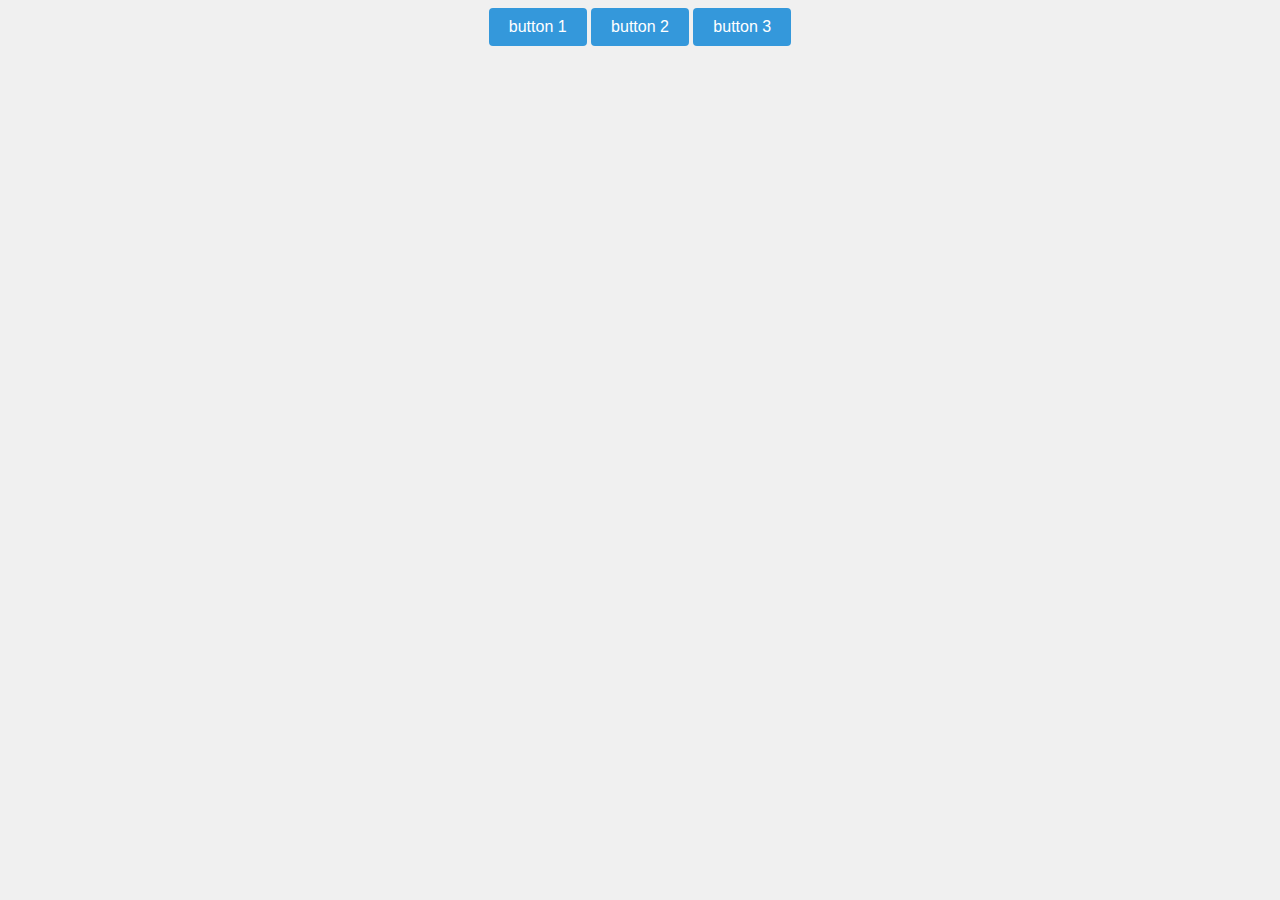
<file: index.html>
<!DOCTYPE html>
<html>
<head>
    <title>Home Page</title>
    <style>
        body {
            font-family: Arial, sans-serif;
            text-align: center;
            background-color: #f0f0f0;
        }

        h1 {
            color: #333;
        }

        p {
            color: #666;
        }

        .configure-button {
            display: inline-block;
            padding: 10px 20px;
            background-color: #3498db;
            color: #fff;
            border: none;
            border-radius: 4px;
            cursor: pointer;
            font-size: 16px;
            transition: background-color 0.3s;
        }

        .configure-button:hover {
            background-color: #2980b9;
        }
    </style>
</head>
<body>
    <button class="configure-button" onclick="goToMakeConfig()">button 1</button>

    <!-- Add a new button for harvest.lua -->
    <button class="configure-button" onclick="goToHarvestScript()">button 2</button>

    <!-- Add a new button for Rota Configuration -->
    <button class="configure-button" onclick="goToRotaConfig()">button 3</button>

    <script>
        function goToMakeConfig() {
            window.location.href = 'makeConfig.html';
        }

        function goToHarvestScript() {
            // Replace 'USERNAME' and 'REPO' with the appropriate GitHub username and repository name
            window.location.href = 'https://github.com/BarisSenel/luciferScripts/blob/main/harvest.lua';
        }

        // Function to go to Rota Configuration
        function goToRotaConfig() {
            window.location.href = 'https://barissenel.github.io/rotaConfig.html';
        }
    </script>
</body>
</html>
</file>
